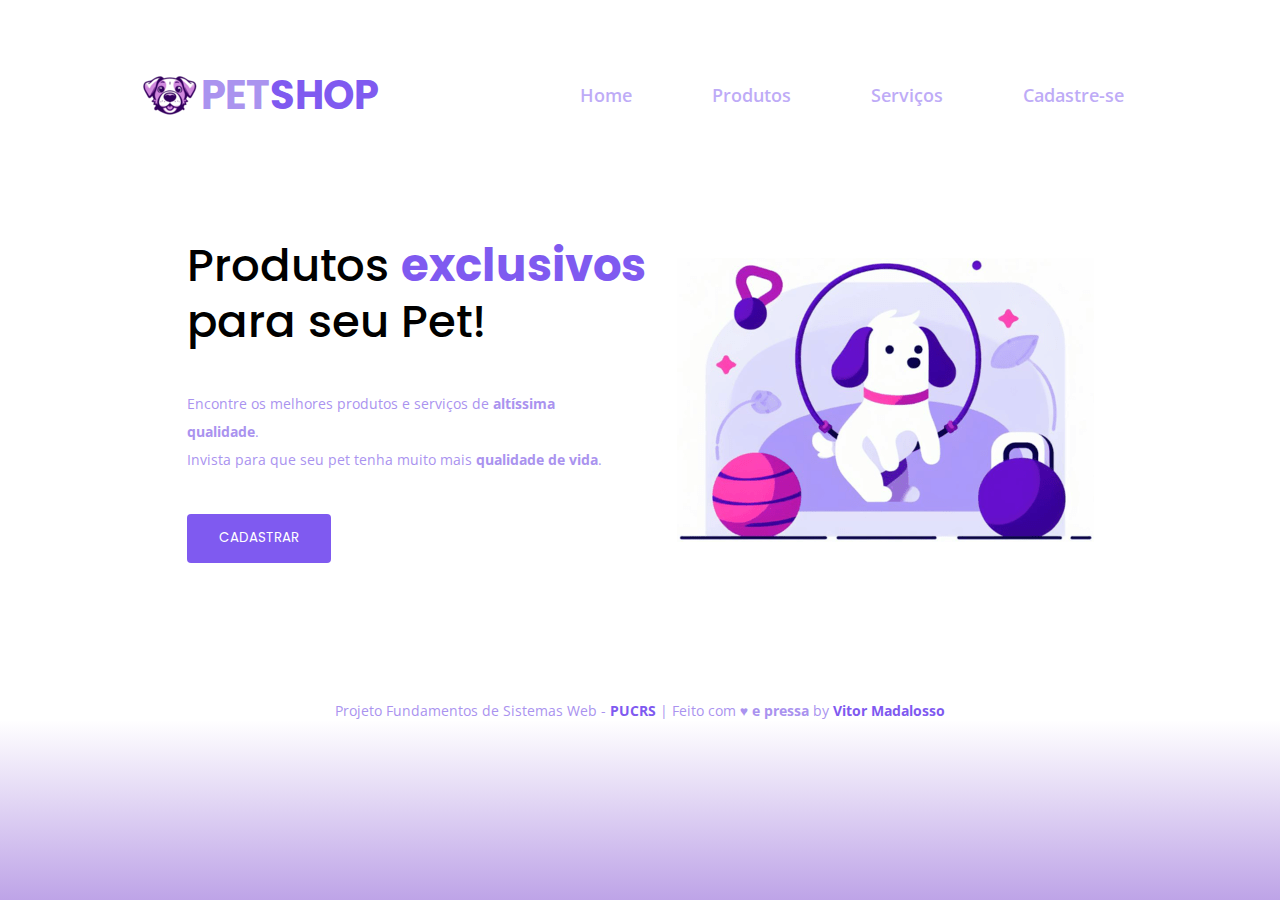
<file: index.html>
<!DOCTYPE html>
<html lang="pt-BR">

<head>
  <!-- Primeiramente, aqui no header utilizo duas fontes do Google Fontes (Open Sans e Poppins) por isso as chamadas aqui no header -->
  <link rel="preconnect" href="https://fonts.googleapis.com" />
  <link rel="preconnect" href="https://fonts.gstatic.com" crossorigin />

  <meta charset="UTF-8" />
  <meta name="viewport" content="width=device-width, initial-scale=1.0" />
  <title>PetShop | Home</title>

  <link href="https://fonts.googleapis.com/css2?family=Open+Sans:wght@600;700&family=Poppins:wght@500;700&display=swap"
    rel="stylesheet" />
  <!-- Aqui faço a conexão da minha pagina de style.css e meus scripts.js -->
  <link rel="stylesheet" href="style.css" />
</head>

<body>
  <!-- Utilizo tags semânticas para manter boas práticas de HTML e melhor organização do meu CSS -->
  <div class="page">
    <nav>
      <a href="#">
        <img src="assets/logo.png" alt="Logo Petshop" /><strong>PET</strong><span>SHOP</span>
      </a>
      <ul>
        <li><a href="index.html">Home</a></li>
        <li class="dropdown">
          <a href="#" class="dropbtn">Produtos</a>
          <div class="dropdown-content">
            <a href="produtos1.html">Ração Seca</a>
            <a href="produtos2.html">Ração Úmida</a>
          </div>
        </li>
        <li class="dropdown">
          <a href="#" class="dropbtn">Serviços</a>
          <div class="dropdown-content">
            <a href="servicos.html">Banho e Tosa</a>
          </div>
        </li>
        <li><a href="cadastro.html">Cadastre-se</a></li>
      </ul>
    </nav>
    <!-- Os layouts hoje em dia utilizam mais flexbox, por isso decidi montar a home dessa forma, imagem e textos com display: flex -->
    <main>
      <section>
        <h1>Produtos <span>exclusivos</span> para seu Pet!</h1>
        <p>
          Encontre os melhores produtos e serviços de<strong>
            altíssima qualidade</strong>.
          <br />
          Invista para que seu pet tenha muito mais
          <strong>qualidade de vida</strong>.
        </p>

        <a href="cadastro.html">
          <button>Cadastrar</button>
        </a>
      </section>
      <img src="assets/img.png" alt="Desenho animado de um cachorrinho feliz" />
    </main>

    <footer>
      Projeto Fundamentos de Sistemas Web - <span>PUCRS</span> | Feito com
      <strong>♥ e pressa</strong> by <span>Vitor Madalosso</span>
    </footer>

    <script src="script.js"></script>
  </div>
</body>

</html>
</file>
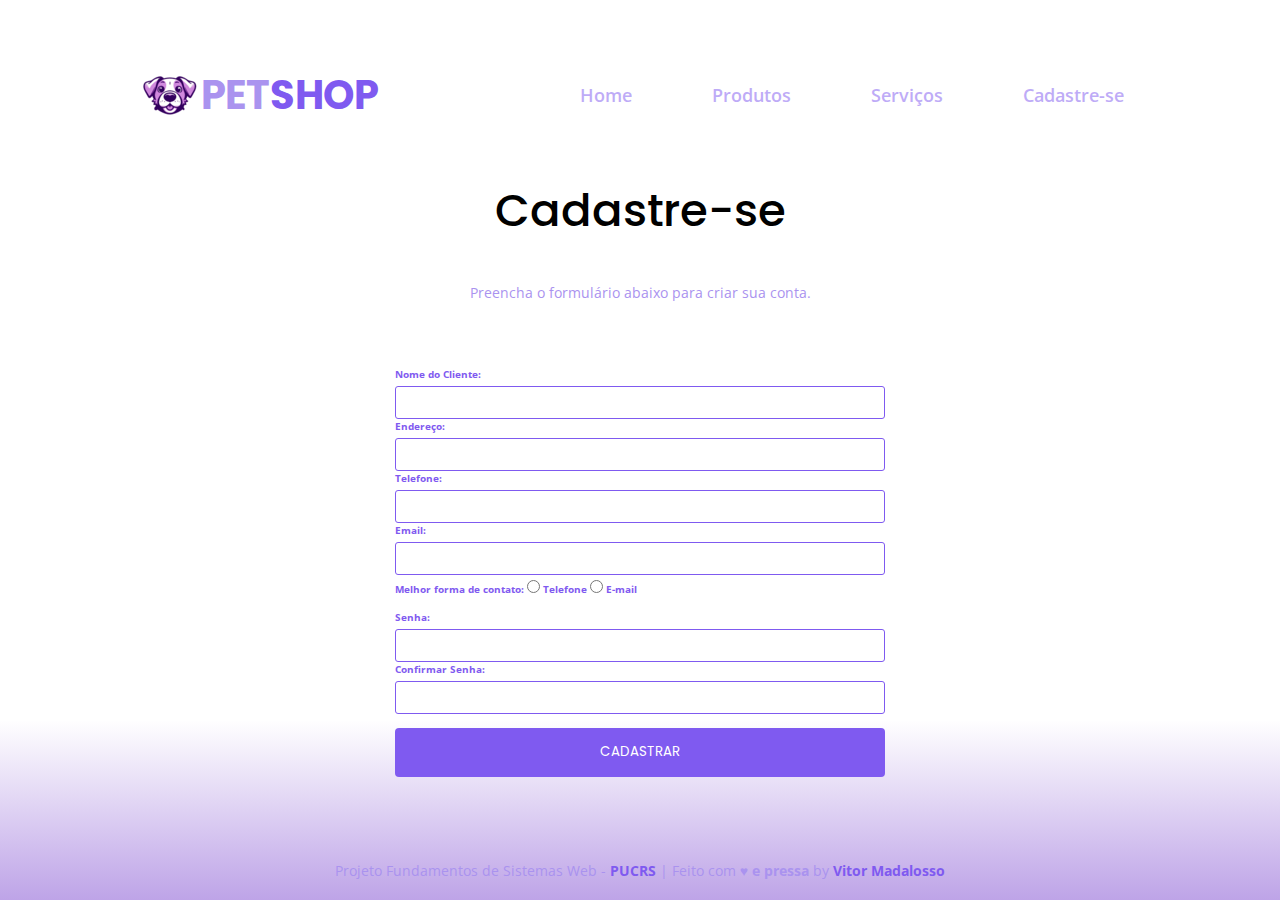
<file: cadastro.html>
<!DOCTYPE html>
<html lang="pt-BR">

<head>
  <link rel="preconnect" href="https://fonts.googleapis.com" />
  <link rel="preconnect" href="https://fonts.gstatic.com" crossorigin />

  <meta charset="UTF-8" />
  <meta name="viewport" content="width=device-width, initial-scale=1.0" />
  <title>PetShop | Cadastro do Cliente</title>

  <link href="https://fonts.googleapis.com/css2?family=Open+Sans:wght@600;700&family=Poppins:wght@500;700&display=swap"
    rel="stylesheet" />

  <link rel="stylesheet" href="style.css" />
</head>

<body>
  <div class="page">
    <nav>
      <a href="#"><img src="assets/logo.png" alt="Logo Petshop" /><strong>PET</strong><span>SHOP</span></a>
      <ul>
        <li><a href="index.html">Home</a></li>
        <li class="dropdown">
          <a href="#" class="dropbtn">Produtos</a>
          <div class="dropdown-content">
            <a href="produtos1.html">Ração Seca</a>
            <a href="produtos2.html">Ração Úmida</a>
          </div>
        </li>
        <li class="dropdown">
          <a href="#" class="dropbtn">Serviços</a>
          <div class="dropdown-content">
            <a href="servicos.html">Banho e Tosa</a>
          </div>
        </li>
        <li><a href="cadastro.html">Cadastre-se</a></li>
      </ul>
    </nav>
    <main>
      <section>
        <div class="signup-section">
          <h1>Cadastre-se</h1>
          <p>Preencha o formulário abaixo para criar sua conta.</p>
        </div>
        <form action="">
          <label for="nomeCliente">Nome do Cliente:</label>
          <input type="text" id="nomeCliente" name="nomeCliente" required />

          <label for="endereco">Endereço:</label>
          <input type="text" id="endereco" name="endereco" required />

          <label for="telefone">Telefone:</label>
          <input type="number" id="telefone" name="telefone" required />

          <label for="email">Email:</label>
          <input type="email" id="email" name="email" required />

          <div class="formaContato">
            <label for="formaContato">Melhor forma de contato:</label>
            <input type="radio" id="m-tel" name="formaContato" value="m-tel" />
            <label for="m-tel">Telefone</label>

            <input type="radio" id="m-email" name="formaContato" value="m-email" />
            <label for="m-email">E-mail</label>
          </div>
          <br />

          <label for="senha">Senha:</label>
          <input type="password" id="senha" name="senha" required />

          <label for="confirmarSenha">Confirmar Senha:</label>
          <input type="password" id="confirmarSenha" name="confirmarSenha" required />
          <br />
          <button type="submit">Cadastrar</button>
        </form>
      </section>
    </main>

    <footer>
      Projeto Fundamentos de Sistemas Web - <span>PUCRS</span> | Feito com
      <strong>♥ e pressa</strong> by <span>Vitor Madalosso</span>
    </footer>

    <script src="script.js"></script>
  </div>
</body>

</html>
</file>
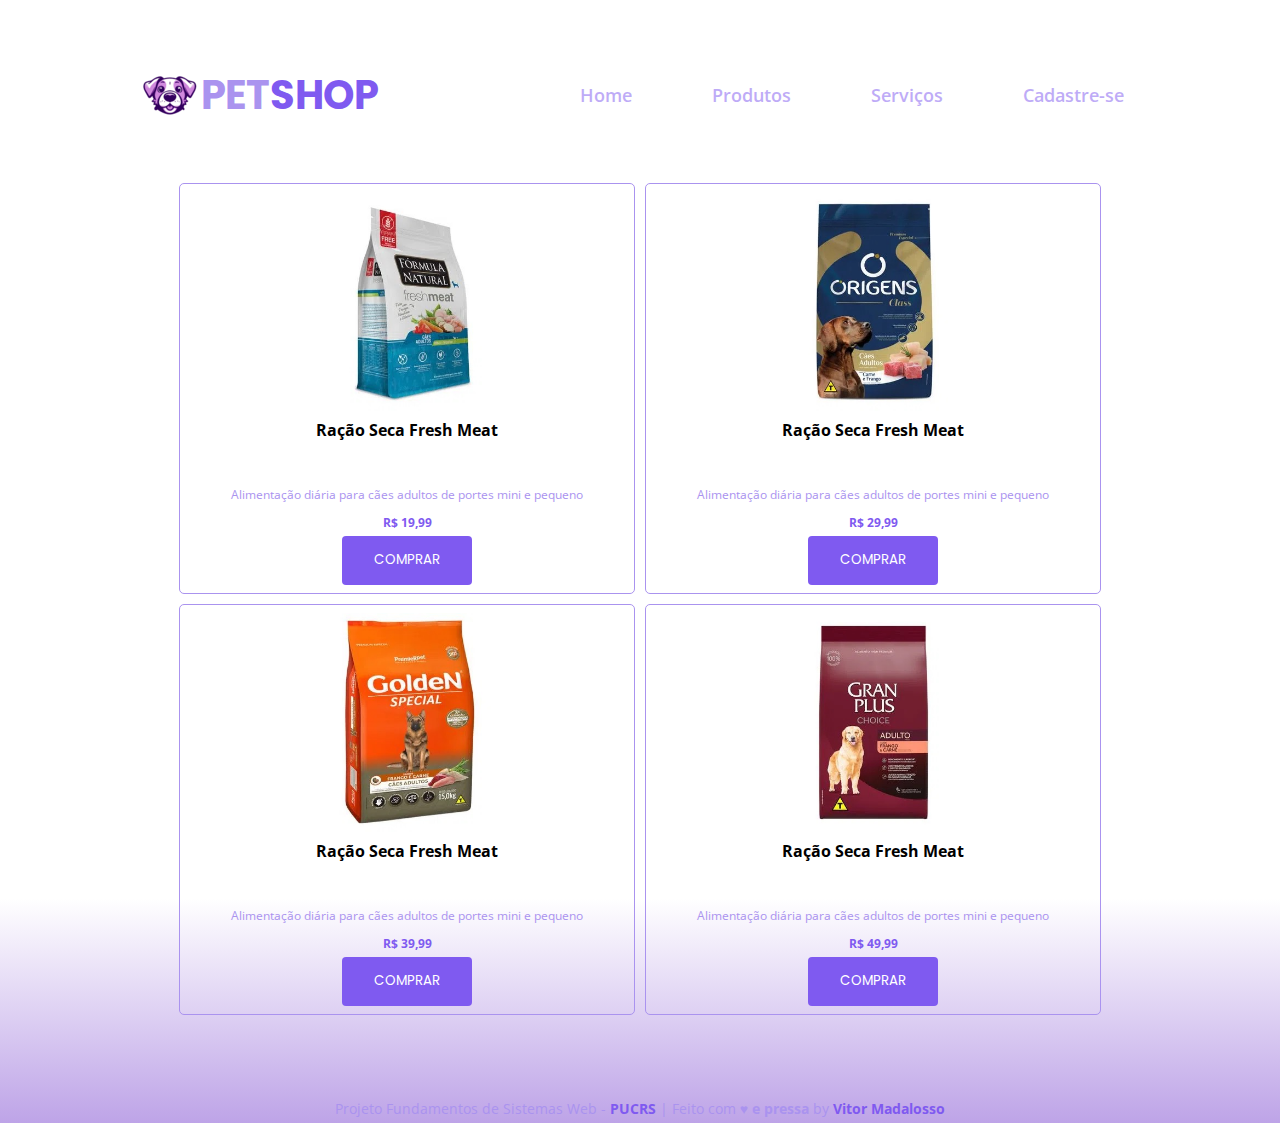
<file: produtos1.html>
<!DOCTYPE html>
<html lang="pt-BR">

<head>
  <link rel="preconnect" href="https://fonts.googleapis.com" />
  <link rel="preconnect" href="https://fonts.gstatic.com" crossorigin />

  <meta charset="UTF-8" />
  <meta name="viewport" content="width=device-width, initial-scale=1.0" />
  <title>PetShop | Produtos</title>

  <link href="https://fonts.googleapis.com/css2?family=Open+Sans:wght@600;700&family=Poppins:wght@500;700&display=swap"
    rel="stylesheet" />

  <link rel="stylesheet" href="style.css" />
</head>

<body>
  <div class="page">
    <nav>
      <a href="#"><img src="assets/logo.png" alt="Logo Petshop" /><strong>PET</strong><span>SHOP</span></a>
      <ul>
        <li><a href="index.html">Home</a></li>
        <li class="dropdown">
          <a href="#" class="dropbtn">Produtos</a>
          <div class="dropdown-content">
            <a href="produtos1.html">Ração Seca</a>
            <a href="produtos2.html">Ração Úmida</a>
          </div>
        </li>
        <li class="dropdown">
          <a href="#" class="dropbtn">Serviços</a>
          <div class="dropdown-content">
            <a href="servicos.html">Banho e Tosa</a>
          </div>
        </li>
        <li><a href="cadastro.html">Cadastre-se</a></li>
      </ul>
    </nav>
    <main>
      <section class="product-list">
        <!-- Produto 1 -->
        <div class="product">
          <img src="assets/product1.jpeg" alt="Produto 1" />
          <h2>Ração Seca Fresh Meat</h2>
          <p>Alimentação diária para cães adultos de portes mini e pequeno</p>
          <span>R$ 19,99</span>
          <div class="button-comprar">
            <button>Comprar</button>
          </div>
        </div>

        <!-- Produto 2 -->
        <div class="product">
          <img src="assets/product2.jpeg" alt="Produto 2" />
          <h2>Ração Seca Fresh Meat</h2>
          <p>Alimentação diária para cães adultos de portes mini e pequeno</p>
          <span>R$ 29,99</span>
          <div class="button-comprar">
            <button>Comprar</button>
          </div>
        </div>

        <!-- Produto 3 -->
        <div class="product">
          <img src="assets/product3.jpeg" alt="Produto 3" />
          <h2>Ração Seca Fresh Meat</h2>
          <p>Alimentação diária para cães adultos de portes mini e pequeno</p>
          <span>R$ 39,99</span>
          <div class="button-comprar">
            <button>Comprar</button>
          </div>
        </div>

        <!-- Produto 4 -->
        <div class="product">
          <img src="assets/product4.jpeg" alt="Produto 4" />
          <h2>Ração Seca Fresh Meat</h2>
          <p>Alimentação diária para cães adultos de portes mini e pequeno</p>
          <span>R$ 49,99</span>
          <div class="button-comprar">
            <button>Comprar</button>
          </div>
        </div>
      </section>
    </main>

    <footer>
      Projeto Fundamentos de Sistemas Web - <span>PUCRS</span> | Feito com
      <strong>♥ e pressa</strong> by <span>Vitor Madalosso</span>
    </footer>

    <script src="script.js"></script>
  </div>
</body>

</html>
</file>
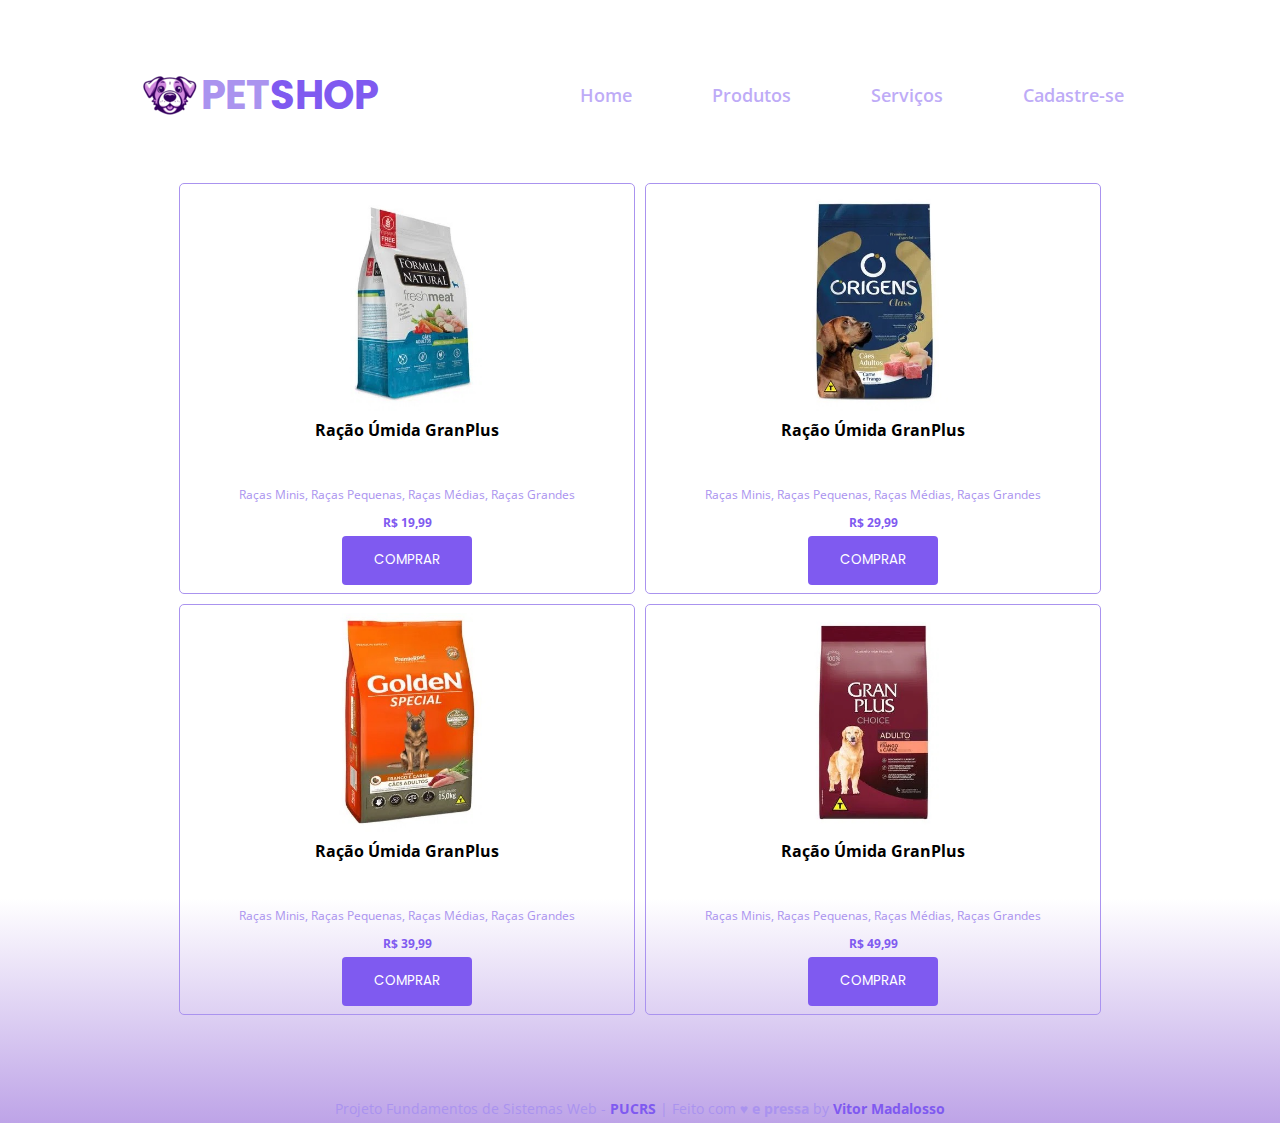
<file: produtos2.html>
<!DOCTYPE html>
<html lang="pt-BR">

<head>
  <link rel="preconnect" href="https://fonts.googleapis.com" />
  <link rel="preconnect" href="https://fonts.gstatic.com" crossorigin />

  <meta charset="UTF-8" />
  <meta name="viewport" content="width=device-width, initial-scale=1.0" />
  <title>PetShop | Produtos</title>

  <link href="https://fonts.googleapis.com/css2?family=Open+Sans:wght@600;700&family=Poppins:wght@500;700&display=swap"
    rel="stylesheet" />

  <link rel="stylesheet" href="style.css" />
</head>

<body>
  <div class="page">
    <nav>
      <a href="#"><img src="assets/logo.png" alt="Logo Petshop" /><strong>PET</strong><span>SHOP</span></a>
      <ul>
        <li><a href="index.html">Home</a></li>
        <li class="dropdown">
          <a href="#" class="dropbtn">Produtos</a>
          <div class="dropdown-content">
            <a href="produtos1.html">Ração Seca</a>
            <a href="produtos2.html">Ração Úmida</a>
          </div>
        </li>
        <li class="dropdown">
          <a href="#" class="dropbtn">Serviços</a>
          <div class="dropdown-content">
            <a href="servicos.html">Banho e Tosa</a>
          </div>
        </li>
        <li><a href="cadastro.html">Cadastre-se</a></li>
      </ul>
    </nav>
    <main>
      <section class="product-list">
        <!-- Produto 1 -->
        <div class="product">
          <img src="assets/product1.jpeg" alt="Produto 1" />
          <h2>Ração Úmida GranPlus</h2>
          <p>Raças Minis, Raças Pequenas, Raças Médias, Raças Grandes</p>
          <span>R$ 19,99</span>
          <div class="button-comprar">
            <button>Comprar</button>
          </div>
        </div>

        <!-- Produto 2 -->
        <div class="product">
          <img src="assets/product2.jpeg" alt="Produto 2" />
          <h2>Ração Úmida GranPlus</h2>
          <p>Raças Minis, Raças Pequenas, Raças Médias, Raças Grandes</p>
          <span>R$ 29,99</span>
          <div class="button-comprar">
            <button>Comprar</button>
          </div>
        </div>

        <!-- Produto 3 -->
        <div class="product">
          <img src="assets/product3.jpeg" alt="Produto 3" />
          <h2>Ração Úmida GranPlus</h2>
          <p>Raças Minis, Raças Pequenas, Raças Médias, Raças Grandes</p>
          <span>R$ 39,99</span>
          <div class="button-comprar">
            <button>Comprar</button>
          </div>
        </div>

        <!-- Produto 4 -->
        <div class="product">
          <img src="assets/product4.jpeg" alt="Produto 4" />
          <h2>Ração Úmida GranPlus</h2>
          <p>Raças Minis, Raças Pequenas, Raças Médias, Raças Grandes</p>
          <span>R$ 49,99</span>
          <div class="button-comprar">
            <button>Comprar</button>
          </div>
        </div>
      </section>
    </main>

    <footer>
      Projeto Fundamentos de Sistemas Web - <span>PUCRS</span> | Feito com
      <strong>♥ e pressa</strong> by <span>Vitor Madalosso</span>
    </footer>

    <script src="script.js"></script>
  </div>
</body>

</html>
</file>
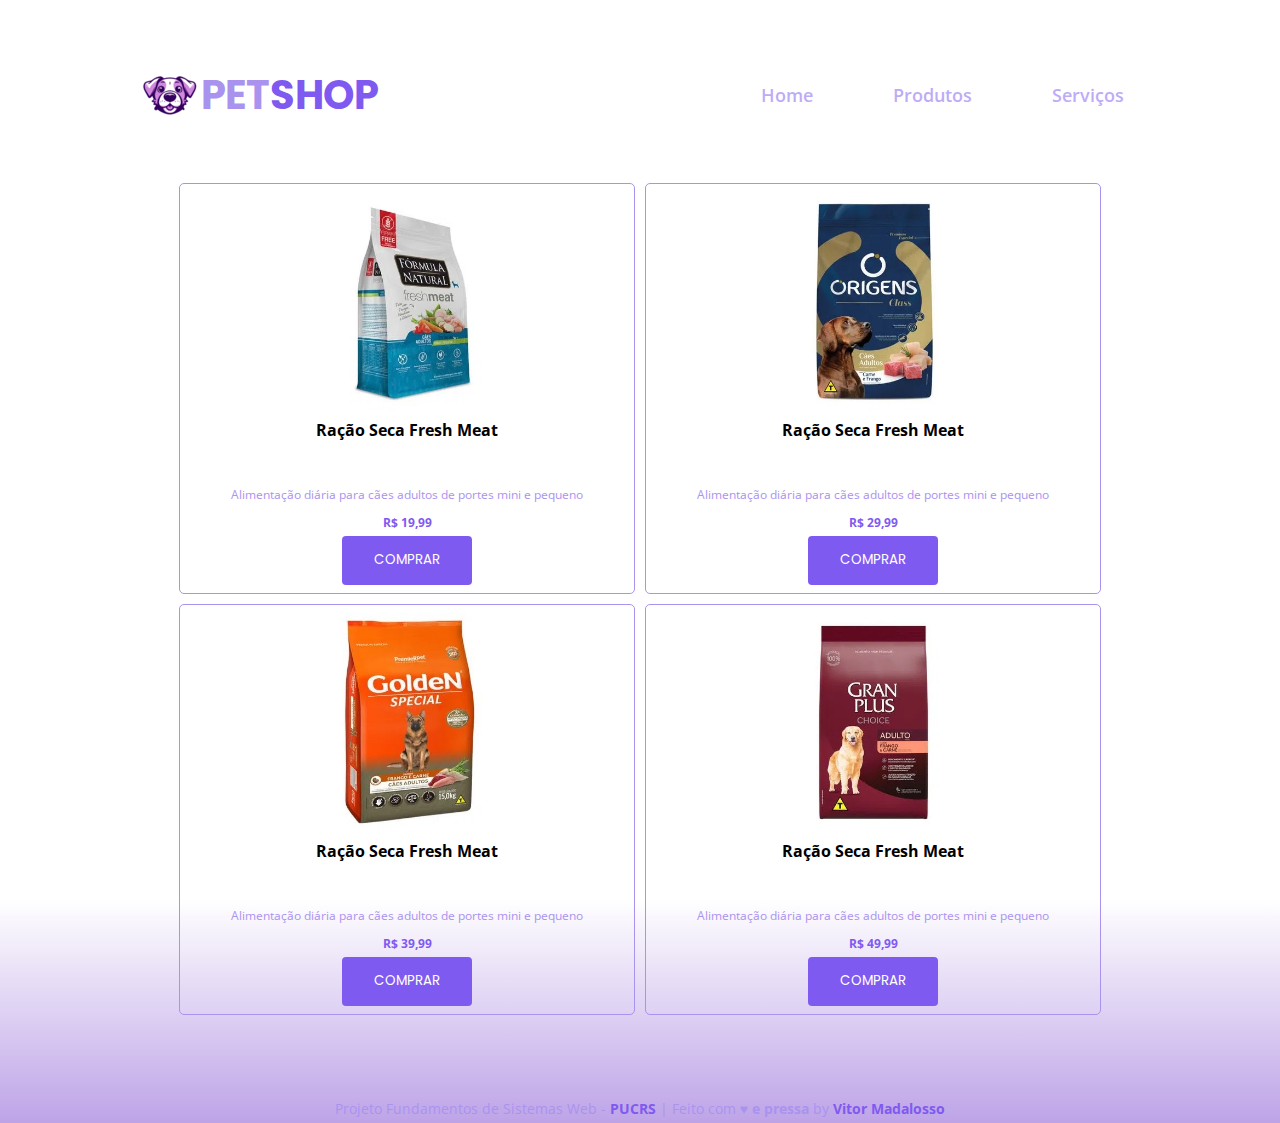
<file: racao-seca.html>
<!DOCTYPE html>
<html lang="pt-BR">
  <head>
    <link rel="preconnect" href="https://fonts.googleapis.com" />
    <link rel="preconnect" href="https://fonts.gstatic.com" crossorigin />
    <meta charset="UTF-8" />
    <meta name="viewport" content="width=device-width, initial-scale=1.0" />
    <title>PetShop | Produtos</title>
    <link
      href="https://fonts.googleapis.com/css2?family=Open+Sans:wght@600;700&family=Poppins:wght@500;700&display=swap"
      rel="stylesheet"
    />
    <link rel="stylesheet" href="style.css" />
  </head>
  <body>
    <div class="page">
      <nav>
        <a href="#"
          ><img src="assets/logo.png" alt="Logo Petshop" /><strong>PET</strong
          ><span>SHOP</span></a
        >
        <ul>
          <li><a href="index.html">Home</a></li>
          <li class="dropdown">
            <a href="javascript:void(0)" class="dropbtn">Produtos</a>
            <div class="dropdown-content">
              <a href="racao-seca.html">Ração Seca</a>
              <a href="racao-umida.html">Ração Úmida</a>
            </div>
          </li>
          <li class="dropdown">
            <a href="javascript:void(0)" class="dropbtn">Serviços</a>
            <div class="dropdown-content">
              <a href="servicos.html">Banho e Tosa</a>
            </div>
          </li>
        </ul>
      </nav>
      <main>
        <section class="product-list">
          <!-- Produto 1 -->
          <div class="product">
            <img src="assets/product1.jpeg" alt="Produto 1" />
            <h2>Ração Seca Fresh Meat</h2>
            <p>Alimentação diária para cães adultos de portes mini e pequeno</p>
            <span>R$ 19,99</span>
            <div class="button-comprar">
              <button>Comprar</button>
            </div>
          </div>

          <!-- Produto 2 -->
          <div class="product">
            <img src="assets/product2.jpeg" alt="Produto 2" />
            <h2>Ração Seca Fresh Meat</h2>
            <p>Alimentação diária para cães adultos de portes mini e pequeno</p>
            <span>R$ 29,99</span>
            <div class="button-comprar">
              <button>Comprar</button>
            </div>
          </div>

          <!-- Produto 3 -->
          <div class="product">
            <img src="assets/product3.jpeg" alt="Produto 3" />
            <h2>Ração Seca Fresh Meat</h2>
            <p>Alimentação diária para cães adultos de portes mini e pequeno</p>
            <span>R$ 39,99</span>
            <div class="button-comprar">
              <button>Comprar</button>
            </div>
          </div>

          <!-- Produto 4 -->
          <div class="product">
            <img src="assets/product4.jpeg" alt="Produto 4" />
            <h2>Ração Seca Fresh Meat</h2>
            <p>Alimentação diária para cães adultos de portes mini e pequeno</p>
            <span>R$ 49,99</span>
            <div class="button-comprar">
              <button>Comprar</button>
            </div>
          </div>
        </section>
      </main>
      <footer>
        Projeto Fundamentos de Sistemas Web - <span>PUCRS</span> | Feito com
        <strong>♥ e pressa</strong> by <span>Vitor Madalosso</span>
      </footer>
    </div>
  </body>
</html>
</file>
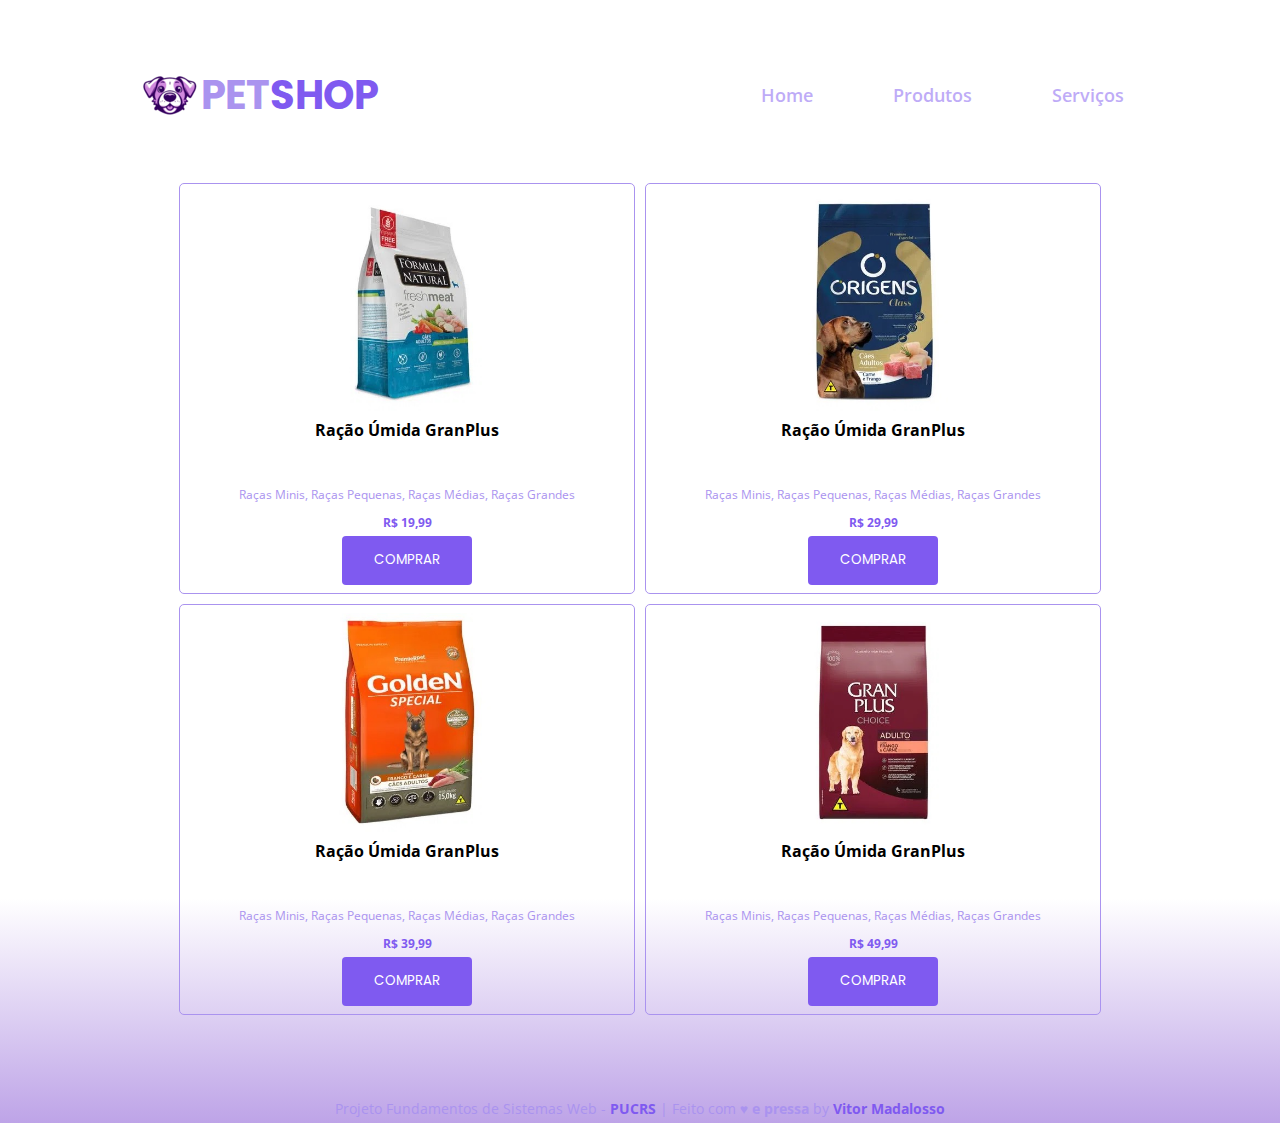
<file: racao-umida.html>
<!DOCTYPE html>
<html lang="pt-BR">
  <head>
    <link rel="preconnect" href="https://fonts.googleapis.com" />
    <link rel="preconnect" href="https://fonts.gstatic.com" crossorigin />
    <meta charset="UTF-8" />
    <meta name="viewport" content="width=device-width, initial-scale=1.0" />
    <title>PetShop | Produtos</title>
    <link
      href="https://fonts.googleapis.com/css2?family=Open+Sans:wght@600;700&family=Poppins:wght@500;700&display=swap"
      rel="stylesheet"
    />
    <link rel="stylesheet" href="style.css" />
  </head>
  <body>
    <div class="page">
      <nav>
        <a href="#"
          ><img src="assets/logo.png" alt="Logo Petshop" /><strong>PET</strong
          ><span>SHOP</span></a
        >
        <ul>
          <li><a href="index.html">Home</a></li>
          <li class="dropdown">
            <a href="javascript:void(0)" class="dropbtn">Produtos</a>
            <div class="dropdown-content">
              <a href="racao-seca.html">Ração Seca</a>
              <a href="racao-umida.html">Ração Úmida</a>
            </div>
          </li>
          <li class="dropdown">
            <a href="javascript:void(0)" class="dropbtn">Serviços</a>
            <div class="dropdown-content">
              <a href="servicos.html">Banho e Tosa</a>
            </div>
          </li>
        </ul>
      </nav>
      <main>
        <section class="product-list">
          <!-- Produto 1 -->
          <div class="product">
            <img src="assets/product1.jpeg" alt="Produto 1" />
            <h2>Ração Úmida GranPlus</h2>
            <p>Raças Minis, Raças Pequenas, Raças Médias, Raças Grandes</p>
            <span>R$ 19,99</span>
            <div class="button-comprar">
              <button>Comprar</button>
            </div>
          </div>

          <!-- Produto 2 -->
          <div class="product">
            <img src="assets/product2.jpeg" alt="Produto 2" />
            <h2>Ração Úmida GranPlus</h2>
            <p>Raças Minis, Raças Pequenas, Raças Médias, Raças Grandes</p>
            <span>R$ 29,99</span>
            <div class="button-comprar">
              <button>Comprar</button>
            </div>
          </div>

          <!-- Produto 3 -->
          <div class="product">
            <img src="assets/product3.jpeg" alt="Produto 3" />
            <h2>Ração Úmida GranPlus</h2>
            <p>Raças Minis, Raças Pequenas, Raças Médias, Raças Grandes</p>
            <span>R$ 39,99</span>
            <div class="button-comprar">
              <button>Comprar</button>
            </div>
          </div>

          <!-- Produto 4 -->
          <div class="product">
            <img src="assets/product4.jpeg" alt="Produto 4" />
            <h2>Ração Úmida GranPlus</h2>
            <p>Raças Minis, Raças Pequenas, Raças Médias, Raças Grandes</p>
            <span>R$ 49,99</span>
            <div class="button-comprar">
              <button>Comprar</button>
            </div>
          </div>
        </section>
      </main>
      <footer>
        Projeto Fundamentos de Sistemas Web - <span>PUCRS</span> | Feito com
        <strong>♥ e pressa</strong> by <span>Vitor Madalosso</span>
      </footer>
    </div>
  </body>
</html>
</file>
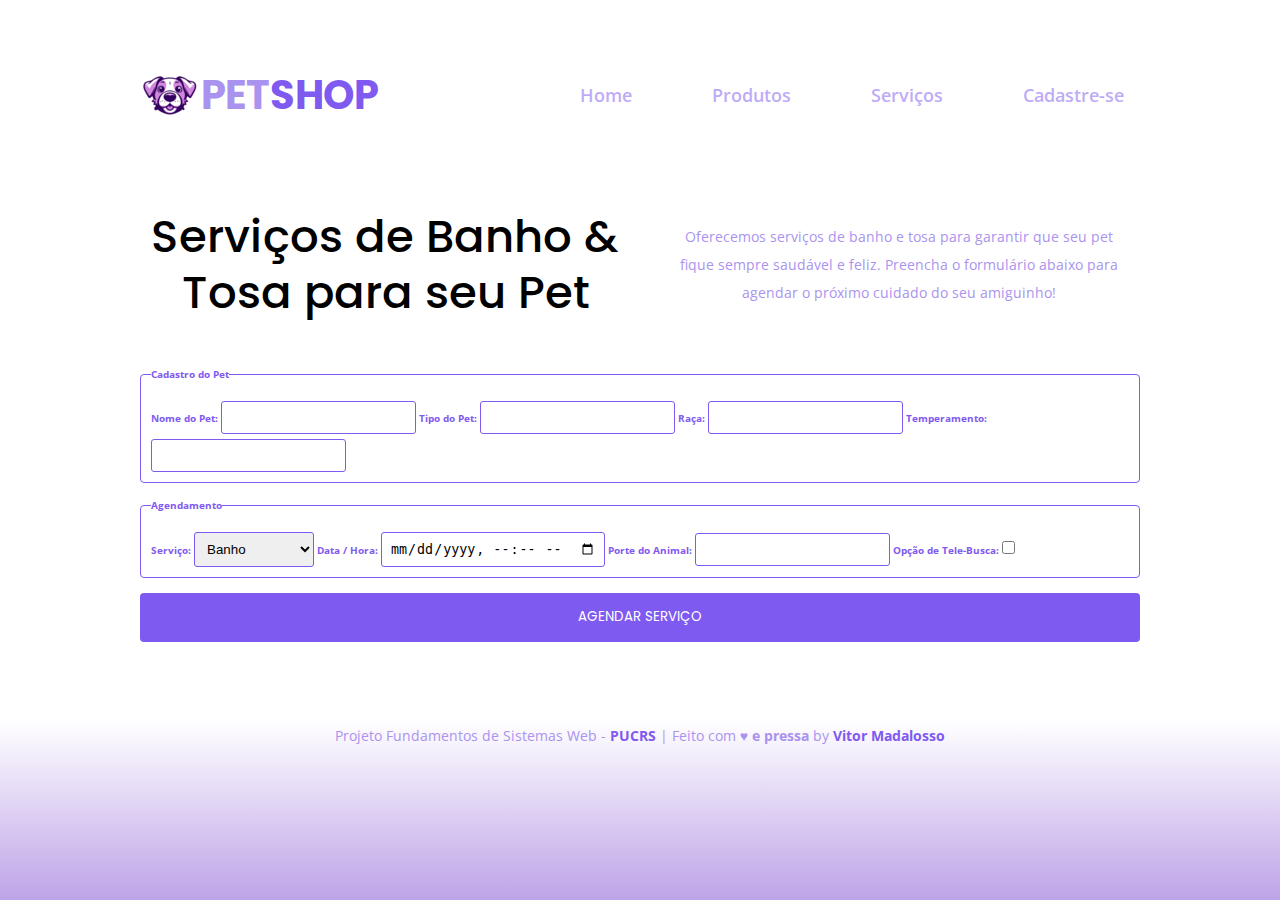
<file: servicos.html>
<!DOCTYPE html>
<html lang="pt-BR">

<head>
  <link rel="preconnect" href="https://fonts.googleapis.com" />
  <link rel="preconnect" href="https://fonts.gstatic.com" crossorigin />

  <meta charset="UTF-8" />
  <meta name="viewport" content="width=device-width, initial-scale=1.0" />
  <title>PetShop | Serviços</title>

  <link href="https://fonts.googleapis.com/css2?family=Open+Sans:wght@600;700&family=Poppins:wght@500;700&display=swap"
    rel="stylesheet" />

  <link rel="stylesheet" href="style.css" />
</head>

<body>
  <div class="page">
    <nav>
      <a href="#"><img src="assets/logo.png" alt="Logo Petshop" /><strong>PET</strong><span>SHOP</span></a>
      <ul>
        <li><a href="index.html">Home</a></li>
        <li class="dropdown">
          <a href="#" class="dropbtn">Produtos</a>
          <div class="dropdown-content">
            <a href="produtos1.html">Ração Seca</a>
            <a href="produtos2.html">Ração Úmida</a>
          </div>
        </li>
        <li class="dropdown">
          <a href="#" class="dropbtn">Serviços</a>
          <div class="dropdown-content">
            <a href="servicos.html">Banho e Tosa</a>
          </div>
        </li>
        <li><a href="cadastro.html">Cadastre-se</a></li>
      </ul>
    </nav>
    <main>
      <section>
        <div class="text-section">
          <h1>Serviços de Banho & Tosa para seu Pet</h1>
          <p>
            Oferecemos serviços de banho e tosa para garantir que seu pet
            fique sempre saudável e feliz. Preencha o formulário abaixo para
            agendar o próximo cuidado do seu amiguinho!
          </p>
        </div>

        <form>
          <fieldset>
            <legend>Cadastro do Pet</legend>

            <label for="nomePet">Nome do Pet:</label>
            <input type="text" id="nomePet" name="nomePet" required />

            <label for="tipoPet">Tipo do Pet:</label>
            <input type="text" id="tipoPet" name="tipoPet" required />

            <label for="raca">Raça:</label>
            <input type="text" id="raca" name="raca" required />

            <label for="tempPet">Temperamento:</label>
            <input type="text" id="tempPet" name="tempPet" required />
          </fieldset>

          <fieldset>
            <legend>Agendamento</legend>
            <label for="servico">Serviço:</label>
            <select id="servico" name="servico" required>
              <option value="banho">Banho</option>
              <option value="tosa">Tosa</option>
              <option value="ambos">Banho e Tosa</option>
            </select>

            <label for="dataHora">Data / Hora:</label>
            <input type="datetime-local" id="dataHora" name="dataHora" required />

            <label for="porte">Porte do Animal:</label>
            <input type="text" id="porte" name="porte" required />

            <label for="teleBusca">Opção de Tele-Busca:</label>
            <input type="checkbox" id="teleBusca" name="teleBusca" />
          </fieldset>

          <button type="submit">Agendar Serviço</button>
        </form>
      </section>
    </main>

    <footer>
      Projeto Fundamentos de Sistemas Web - <span>PUCRS</span> | Feito com
      <strong>♥ e pressa</strong> by <span>Vitor Madalosso</span>
    </footer>
  </div>

  <script src="script.js"></script>
</body>

</html>
</file>
<file: style.css>
/* Primeiramente faço o reset das configurações de CSS padrão dos navegadores */
* {
  margin: 0;
  padding: 0;
  box-sizing: border-box;
  text-decoration: none;

  /* Para uma melhor visualização das fontes em navegadores como Mozilla, Chrome e Edge */
  -webkit-font-smoothing: antialiased;
  -moz-osx-font-smoothing: grayscale;
}

/* Além de aplicar a fonte principal para todo o documento, gosto de configurar font-size para 62.5%, sendo assim, consigo utilizar o rem
   de maneira mais facil, apenas divido o tamanho que quero por 10 e tenho o valor em rem. Utilizar rem ajuda na criação de um site mais responsivo */
:root {
  font-family: "Open Sans", sans-serif;
  font-size: 62.5%;
}

/* Aqui monto o gradiente do background usando a paleta de cores do layout do site */
body {
  background: linear-gradient(
    180deg,
    rgba(227, 255, 248, 0) 80%,
    rgba(125, 73, 208, 0.5) 100%
  );

  min-height: 100vh;
}

/* Estilização e posicionamento das tags semânticas */
.page {
  max-width: 100rem;
  margin: 0 auto;
  padding-top: 6.5rem;
}

nav {
  display: flex;
  justify-content: space-between;
  align-items: center;
  margin-bottom: 5.8rem;
}

nav a {
  display: flex;
  align-items: center;
}

nav a strong {
  color: #aa93ef;
  font-family: "Poppins", sans-serif;
  font-size: 4rem;
  font-weight: 700;
}

nav a span {
  color: #7f5af0;
  font-family: "Poppins", sans-serif;
  font-size: 4rem;
  font-weight: 700;
}

ul {
  font-family: "Open Sans", sans-serif;
  font-size: 1.8rem;
  font-weight: 600;
  list-style: none;

  display: flex;
  gap: 4.8rem;
  margin: 0;
  padding: 0;
}

/* O menu dropdown foi feito diretamente no HTML e CSS
   tentei utilizar o bootstrap mas acho que dificulta a estilização */
li a,
.dropbtn {
  display: inline-block;
  color: #7f5af0;
  text-align: center;
  padding: 1.4rem 1.6rem;
}

li.dropdown {
  display: inline-block;
}

.dropdown-content {
  display: none;
  position: absolute;
  background-color: #f9f9f9;
  min-width: 16rem;
  box-shadow: 0px 8px 16px 0px rgba(125, 73, 208, 0.5);
  z-index: 1;
}

.dropdown-content a {
  color: #7f5af0;
  padding: 1.2rem 1.6rem;
  text-decoration: none;
  display: block;
  text-align: left;
}

.dropdown-content a:hover {
  font-weight: 700;
  opacity: 1;
}

.dropdown:hover .dropdown-content {
  display: block;
}

ul li a {
  color: #7f5af0;
  opacity: 0.5;
}

ul li a:hover {
  font-weight: 700;
  opacity: 1;
}

main {
  display: flex;
  align-items: center;
  justify-content: space-between;
}

h1 {
  font-family: "Poppins", sans-serif;
  font-size: 4.5rem;
  line-height: 5.6rem;
  font-weight: 500;
  color: #000;
  width: 49rem;
}

h1 span {
  color: #7f5af0;
  font-weight: 700;
}

p {
  font-size: 1.4rem;
  line-height: 2.8rem;
  color: #aa93ef;

  width: 43.8rem;
}

section p {
  margin: 4rem 0;
}

button {
  color: #fff;
  text-transform: uppercase;
  font-family: "Poppins", sans-serif;

  background: #aa93ef;
  border: none;
  border-radius: 0.4rem;
  padding: 1.4rem 3.2rem 1.5rem;
  cursor: pointer;

  display: flex;
  align-items: center;
  justify-content: center;
  gap: 1rem;
}

button:hover {
  background: #7f5af0;
}

footer {
  color: #aa93ef;
  font-size: 1.4rem;
  line-height: 2.8rem;
  text-align: center;

  margin-top: 8rem;
}

footer span {
  color: #7f5af0;
  font-weight: 700;
}

/* Usando media queries para criação de estilos específicos para telas menores e tento tornar o site mais responsivo */
@media (max-width: 768px) {
  body {
    padding: 2rem;
  }

  nav {
    flex-direction: column;
    margin-bottom: 3rem;
  }

  ul {
    flex-direction: column;
    gap: 2rem;
  }

  li a,
  .dropbtn {
    padding: 1rem;
  }

  .dropdown-content {
    min-width: 100%;
  }

  main {
    flex-direction: column;
    text-align: center;
  }

  h1 {
    width: 100%;
    font-size: 3rem;
    line-height: 4rem;
  }

  p {
    width: 100%;
    font-size: 1.2rem;
    line-height: 2rem;
  }

  button {
    padding: 1rem 2rem 1.1rem;
  }

  footer {
    margin-top: 4rem;
  }
}

/* Estilização da página de Serviços */
main {
  justify-content: center;
}
main section {
  text-align: left;
}

.text-section {
  display: flex;
  align-items: center;
  text-align: center;
  gap: 5rem;
}

.signup-section {
  display: flex;
  flex-direction: column;
  align-items: center;
  text-align: center;
}

form {
  margin-top: 2rem;
  display: flex;
  flex-direction: column;
}

fieldset {
  border: 1px solid #7f5af0;
  border-radius: 0.4rem;
  padding: 1rem;
  margin-bottom: 1.5rem;
}

fieldset legend {
  font-weight: bold;
  color: #7f5af0;
  margin-bottom: 0.5rem;
}

label {
  color: #7f5af0;
  font-weight: bold;
}

input,
select {
  padding: 0.8rem;
  border: 1px solid #7f5af0;
  border-radius: 0.3rem;
  margin-top: 0.5rem;
}

button {
  background-color: #7f5af0;
  color: #fff;
  cursor: pointer;
  transition: background-color 0.3s;
}

button:hover {
  background-color: #aa93ef;
}

/* Grid de produtos, estilizaão simples dos mesmos para exibiçao */
.product-list {
  display: grid;
  grid-template-columns: repeat(2, 1fr);
  gap: 1rem;
}

.product {
  border: 1px solid #aa93ef;
  border-radius: 0.5rem;
  padding: 0.8rem;
  text-align: center;
}

.product img {
  max-width: 50%;
  border-radius: 0.5rem;
  margin-bottom: 0.5rem;
}

.product h2 {
  font-size: 1.6rem;
  margin-bottom: 0.1rem;
}

.product p {
  font-size: 1.2rem;
  color: #aa93ef;
  margin-bottom: 0.5rem;
}

.product span {
  font-size: 1.2rem;
  color: #7f5af0;
  font-weight: 700;
}

.button-comprar {
  display: flex;
  justify-content: center;
  margin-top: 0.5rem;
}

/* Aqui eu crio estilos específicos para telas menores e tento tornar o site mais responsivo */
@media (max-width: 768px) {
  body {
    padding: 2rem;
  }

  nav {
    flex-direction: column;
    margin-bottom: 3rem;
  }

  ul {
    flex-direction: column;
    gap: 2rem;
  }

  li a,
  .dropbtn {
    padding: 1rem;
  }

  .dropdown-content {
    min-width: 100%;
  }

  main {
    flex-direction: column;
    text-align: center;
  }

  h1 {
    width: 100%;
    font-size: 3rem;
    line-height: 4rem;
  }

  p {
    width: 100%;
    font-size: 1.2rem;
    line-height: 2rem;
  }

  form {
    width: 100%;
  }

  label,
  input,
  select {
    width: 100%;
    margin-bottom: 1rem;
  }

  button {
    padding: 1rem 2rem 1.1rem;
  }

  footer {
    margin-top: 4rem;
  }
}
</file>
